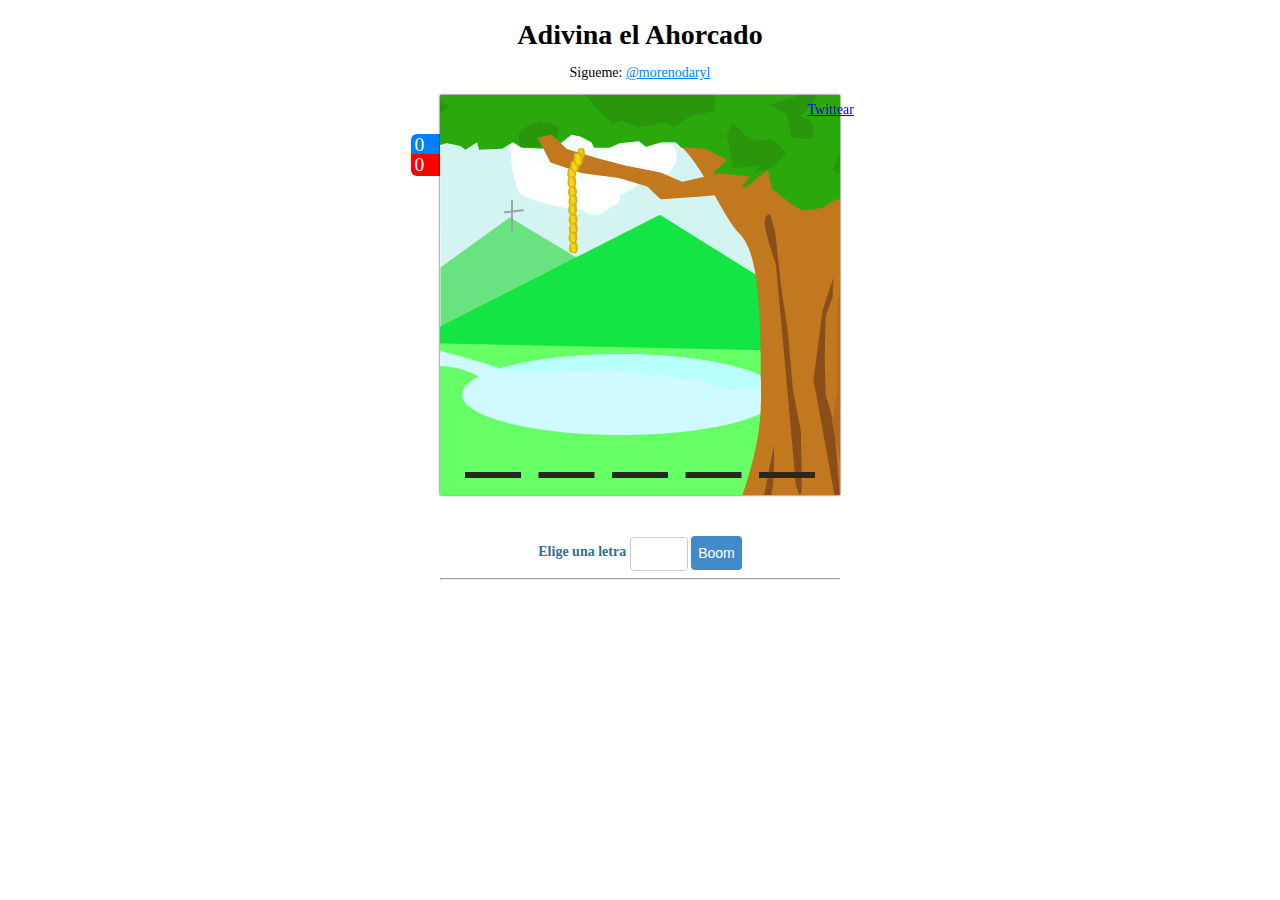
<file: index.html>
<!DOCTYPE html>
<html lang="es">
<head>
	<title>Juega El Ahorcado En Javascri</title>
	<meta charset="utf-8">
	<script type="text/javascript" src="codigo.js"></script>
	<script>!function(d,s,id){var js,fjs=d.getElementsByTagName(s)[0],p=/^http:/.test(d.location)?'http':'https';if(!d.getElementById(id)){js=d.createElement(s);js.id=id;js.src=p+'://platform.twitter.com/widgets.js';fjs.parentNode.insertBefore(js,fjs);}}(document, 'script', 'twitter-wjs');</script>

	<link rel="stylesheet" type="text/css" href="style.css">
	<link rel="shortcut icon" type="image/x-icon" href="http://morenodaryl.github.io/El-Ahorcado-JS/img/favicon.ico">
	
	<meta name="viewport" content="width=device-width, maximum-scale=0.6, minimum-scale=0.2">
	<meta name="keyword" content="Juega el ahorcado, ahorcado en javascript, ahorcado en canvas, canvas, javascript, html5, juego, ahorcado">
	<meta name="description" content="Juego de El Ahorcado usando HTML5, Javascript, Canvas, CSS3. Muy entretenido conrepositorio en gihub" />
	<meta http-equiv="Content-Type" content="text/html; charset=iso-8859-1" />
	<meta name="Robots" content="all" >
	<link rel="author" href="https://plus.google.com/+DarylMoreno"/>

	<meta content="100001141421375" name="fb:admins" />
	<meta property="og:title" content="El ahorcado hecho en javascript - @morenodaryl" />
	<meta property="og:url" content="http://morenodaryl.github.io/El-Ahorcado-JS" />
	<meta property="og:description" content="Juego de El Ahorcado hecho en javascript, hechale un vistaso, te vas a entretener :D"/>
	<meta property="og:type" content="website" />
	<meta property="og:image" content="http://morenodaryl.github.io/El-Ahorcado-JS/img/cover.jpg" />

	<meta name="twitter:card" content="photo">
	<meta name="twitter:site" content="@morenodaryl">
	<meta name="twitter:creator" content="@morenodaryl">
	<meta name="twitter:title" content="El ahorcado en javascript y canvas">
	<meta name="twitter:image:src" content="http://morenodaryl.github.io/El-Ahorcado-JS/img/cover.jpg">
	<meta name="twitter:domain" content="http://morenodaryl.github.io/El-Ahorcado-JS">
	<meta name="twitter:app:name:iphone" content="">
	<meta name="twitter:app:name:ipad" content="">
	<meta name="twitter:app:name:googleplay" content="">
	<meta name="twitter:app:url:iphone" content="">
	<meta name="twitter:app:url:ipad" content="">
	<meta name="twitter:app:url:googleplay" content="">
	<meta name="twitter:app:id:iphone" content="">
	<meta name="twitter:app:id:ipad" content="">
	<meta name="twitter:app:id:googleplay" content="">

</head>
<body>
	<div class='cuerpo'>
	<h1>Adivina el Ahorcado</h1>
	<p>Sigueme: <a href="https://www.twitter.com/morenodaryl" target="_blank" id="twitter">@morenodaryl</a></p>
	<div id="contenedor">
		<ul id="puestas">
			
		</ul>
			<span id="ganadas">0</span>
			<span id="perdidas">0</span>

		<a href="https://twitter.com/share" class="twitter-share-button" data-url="http://morenodaryl.github.io/El-Ahorcado-JS/" data-text="Juega el ahorcado en canvas y javascript :D" data-via="MorenoDaryl" data-lang="es" data-hashtags="ElAhorcadoJs" data-dnt="true">Twittear</a>
		

		<canvas id='ahorcado' width = '400' height = '400' >
		
		</canvas>	
	</div>
	<form id="formulario">
		<label for="letra"  class="text-info" id="texto">Elige una letra</label>
		<input type='text' id='letra' autocomplete="off" class='form-control' maxlength='1'/>
		<input type='submit' id='btn' class='btn btn-primary'value='Boom'/>


	</form>
	
	<hr>
	<iframe src="http://www.facebook.com/plugins/like.php?href=http%3A%2F%2Fmorenodaryl.github.io%2FEl-Ahorcado-JS%2F&width&layout=standard&action=like&show_faces=true&share=true&height=80&appId=489220287888979" frameborder="0"></iframe>
	
	

	<div class="fb-comments" data-href="file:///D:/Documents/GitHub/El-Ahorcado-JS/index.html" data-width="400" data-numposts="5" data-colorscheme="light"></div>


</body>
</html>
</file>
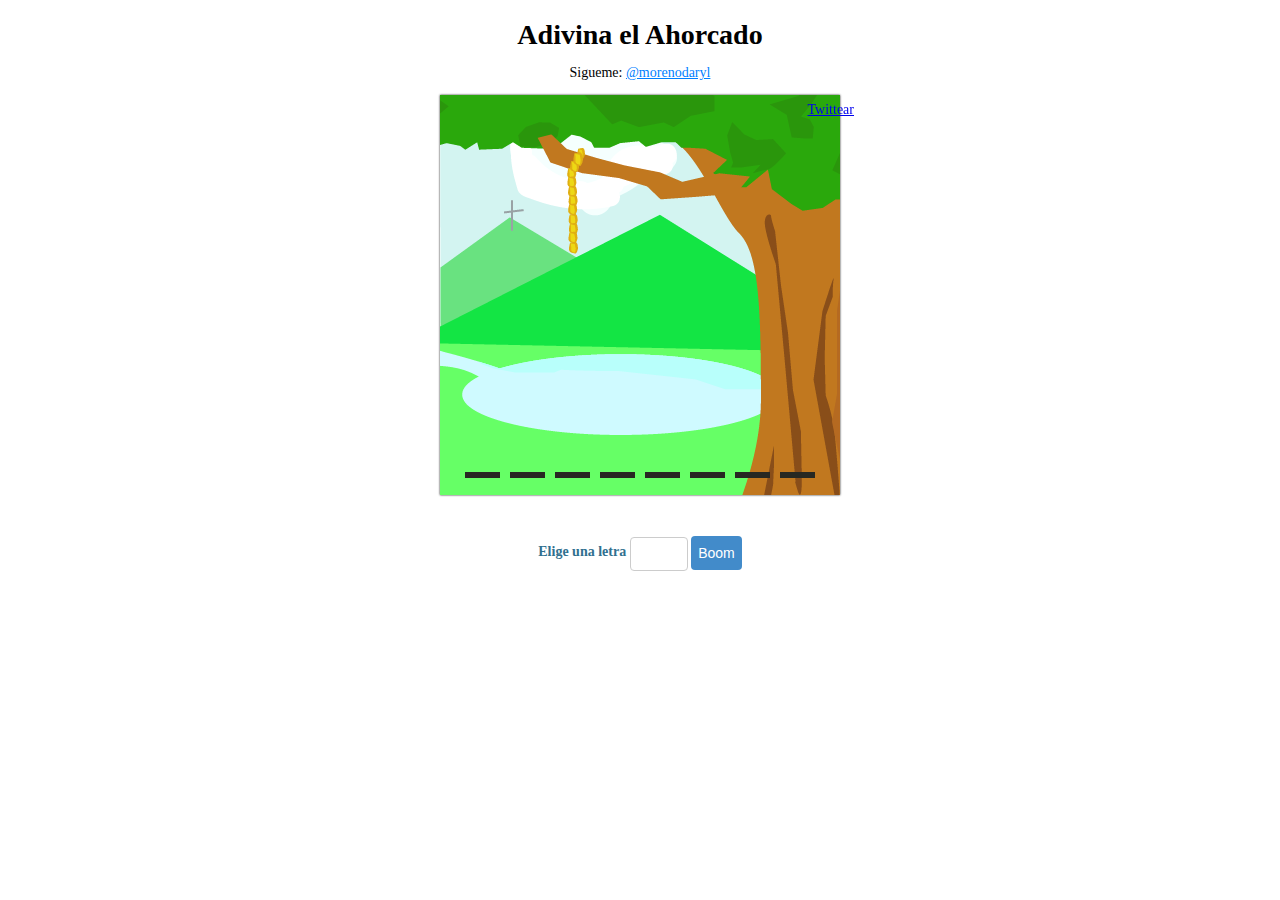
<file: ahorcado.html>
<!DOCTYPE html>
<html>
<head>
	<title>Juega El Ahorcado En Javascri</title>
	<meta charset="utf-8">
	<script type="text/javascript" src="codigo.js"></script>

	<link rel="stylesheet" type="text/css" href="style.css">

	<meta name="keyword" content="Juega el ahorcado, ahorcado en javascript, ahorcado en canvas, canvas, javascript, html5, juego, ahorcado">
	<!-- <link rel="stylesheet" type="text/css" href="bootstrap.css"> -->
</head>
<body>
	<div class='cuerpo'>
	<h1>Adivina el Ahorcado</h1>
	<p>Sigueme: <a href="https://www.twitter.com/morenodaryl" target="_blank" id="twitter">@morenodaryl</a></p>
	<div id="contenedor">
		<ul id="puestas">
			
		</ul>
		<a href="https://twitter.com/share" class="twitter-share-button" data-via="MorenoDaryl" data-lang="es" data-hashtags="ElAhorcadoJs" data-dnt="true">Twittear</a>
	<script>!function(d,s,id){var js,fjs=d.getElementsByTagName(s)[0],p=/^http:/.test(d.location)?'http':'https';if(!d.getElementById(id)){js=d.createElement(s);js.id=id;js.src=p+'://platform.twitter.com/widgets.js';fjs.parentNode.insertBefore(js,fjs);}}(document, 'script', 'twitter-wjs');</script>
		
		<canvas id='ahorcado' width = '400' height = '400' >
		
		</canvas>	
	</div>
	<form id="formulario">
		<label for="letra"  class="text-info" id="texto">Elige una letra</label>
		<input type='text' id='letra' autocomplete="off" class='form-control' maxlength='1'/>
		<input type='submit' id='btn' class='btn btn-primary'value='Boom'/>

	</form>
	
	<div>
		
	</div>
	</div>
</body>
</html>
</file>
<file: style.css>
.cuerpo { 
 
}

body{
	margin:0 auto;
	text-align: center;
	font-family: "Helvetica Neue", "raleway";
	font-size: 14px;
	text-align: center;
}

.cuerpo{
	height: 100%;
	width: 400px;
	margin: 0 auto;
}

.twitter-share-button{
	position: absolute;
	top: 0.5em;
	right: 4em;
	margin-right: -70px;
}

h1{
	margin-bottom: 0px;
}

#ahorcado{
	box-shadow: 0px 0px 2px #1F1F1F;
	display: block;
	margin: 0 auto;
}


#contenedor{
	display: block;
	margin: 0 auto;
	position: relative;
	max-width: 400px;
	max-height: 400px;
	margin-bottom: 40px !important;
}

p{

}

#twitter{
	text-align: right;
	z-index: 10;
	color: #0080FF;
}

#twitter:visited,#twitter:link{
	color: #0080FF;
}	

#twitter:hover{
	color: #7DBEFF;
}

#ganadas{
	background-color: #0080FF;
	border-radius: 6px 0 0 0;	
	color: white;
	font-size: 1.4em;
	left: -1.5em;
	padding-left: 0.2em;
	padding-right: 1em;
	position:absolute;
	top: 2em;
	z-index: -1;
}

#perdidas{
	background-color: #FF0000;;
	border-radius: 0 0 0 6px;
	color: white;
	font-size: 1.4em;
	left: -1.5em;
	padding-left: 0.2em;
	padding-right: 1em;
	position:absolute;
	top: 3em;
	z-index: -1;
}

#puestas{
	background-color: #0080FF;
	border-radius: 0 4px 4px 0;
	left: 400px;
	margin-top: 0px;
	padding-left: 0;
	position: absolute;
	top: 3em;
}

#puestas li{
	list-style: none;
	color: #FFFFFF;
	font-size: 1.2em;
	text-align: center;
	margin: 2px;
	padding-left: 3px;

}


#letra{
	width: 40px;
	display: inline-block;
	text-align: center;
	height: 18px;
	margin-top: 2px;
	padding: 7px 8px;
	font-size: 17px;
	line-height: 1.42857143;
	color: #555555;
	background-color: #ffffff;
	background-image: none;
	border: 1px solid #cccccc;
	border-radius: 4px;
	vertical-align: middle;
	transition: border-color ease-in-out .15s, box-shadow ease-in-out .15s;
}

#texto{
	display: inline-block;
	max-width: 100%;
	margin-bottom: 5px;
	font-weight: bold;
	color: #31708f;
}

#btn{
	color: #ffffff;
	background-color: #428bca;
	border-color: #357ebd;
	display: inline-block;
	margin-bottom: 0;
	font-weight: normal;
	text-align: center;
	vertical-align: middle;
	cursor: pointer;
	background-image: none;
	border: 1px solid transparent;
	white-space: nowrap;
	padding: 6px 6px;
	font-size: 14px;
	line-height: 1.42857143;
	border-radius: 4px;
	vertical-align: middle;
}


form{
	margin-top: 6px;
}
</file>
